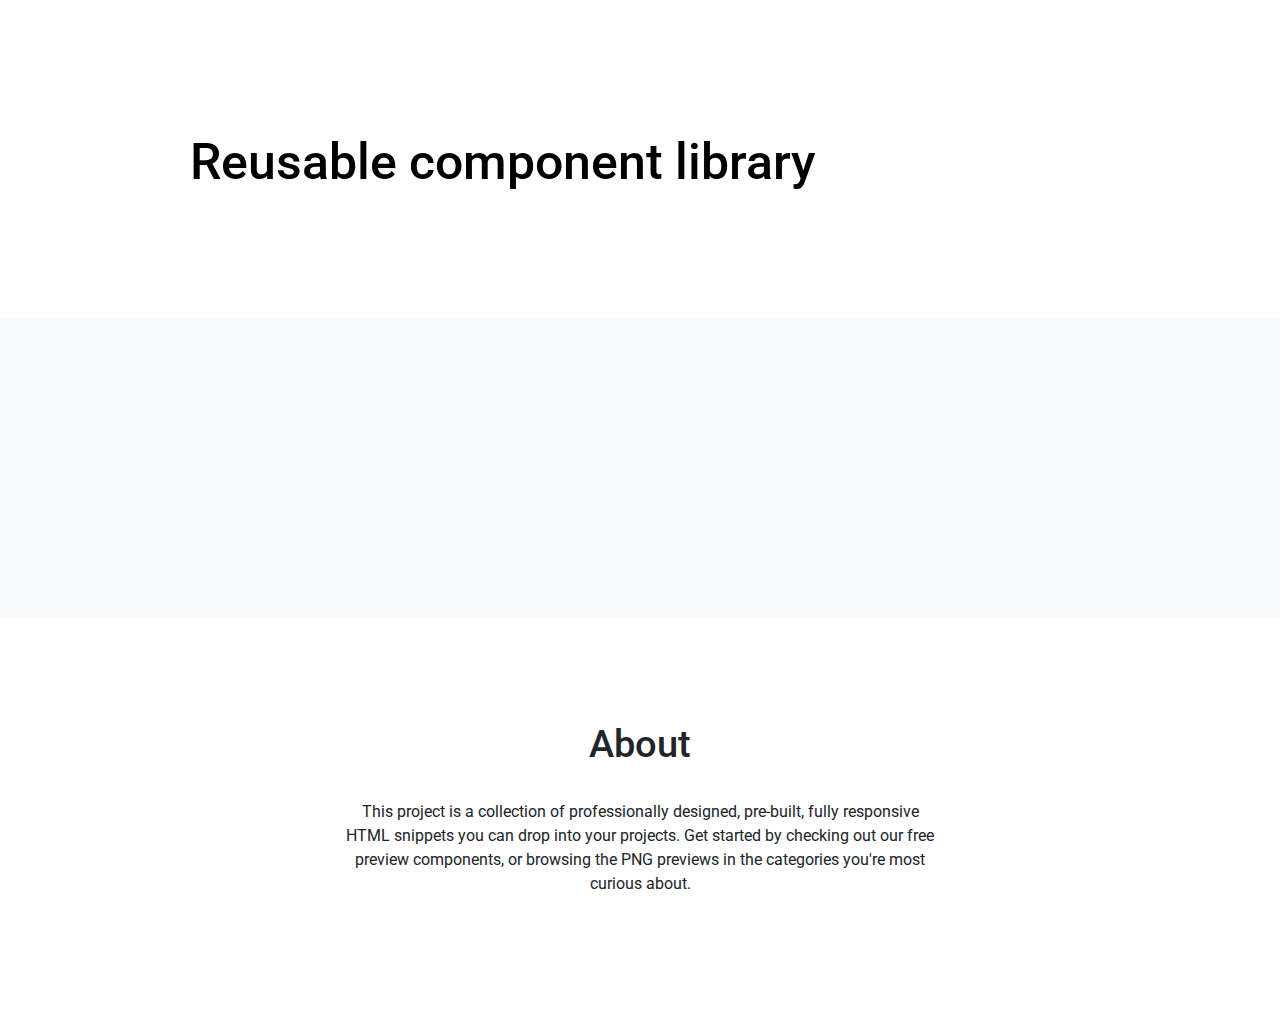
<file: index.html>
<!DOCTYPE html>
<!-- Главная страница -->
<html lang="ru">
  <head>
    <link rel="stylesheet" href="./assets/css/normalize.css" />
    <link rel="stylesheet" href="./assets/css/main.css" />
    <link rel="stylesheet" href="./components/header/header.css" />
    <link rel="stylesheet" href="./components/main/main.css" />
    <link rel="stylesheet" href="./components/preview/preview.css" />
    <link rel="stylesheet" href="./components/card/card.css" />
    <link rel="stylesheet" href="./components/footer/footer.css" />
  </head>
  <body>
    <div class="library">
      <header class="header">
        <h1 class="header__title">Reusable component library</h1>
      </header>
      <main class="main">
        <div class="preview">
          <div class="preview__box">
            <div class="preview__card"></div>
            <div class="preview__card"></div>
            <div class="preview__card"></div>
            <div class="preview__card"></div>
            <div class="preview__card"></div>
            <div class="preview__card"></div>
          </div>
        </div>
      </main>
      <footer class="footer">
        <h2 class="footer__title">About</h2>
        <p class="footer__description">
          This project is a collection of professionally designed, pre-built,
          fully responsive HTML snippets you can drop into your projects. Get
          started by checking out our free preview components, or browsing the
          PNG previews in the categories you're most curious about.
        </p>
      </footer>
    </div>
  </body>
</html>
</file>
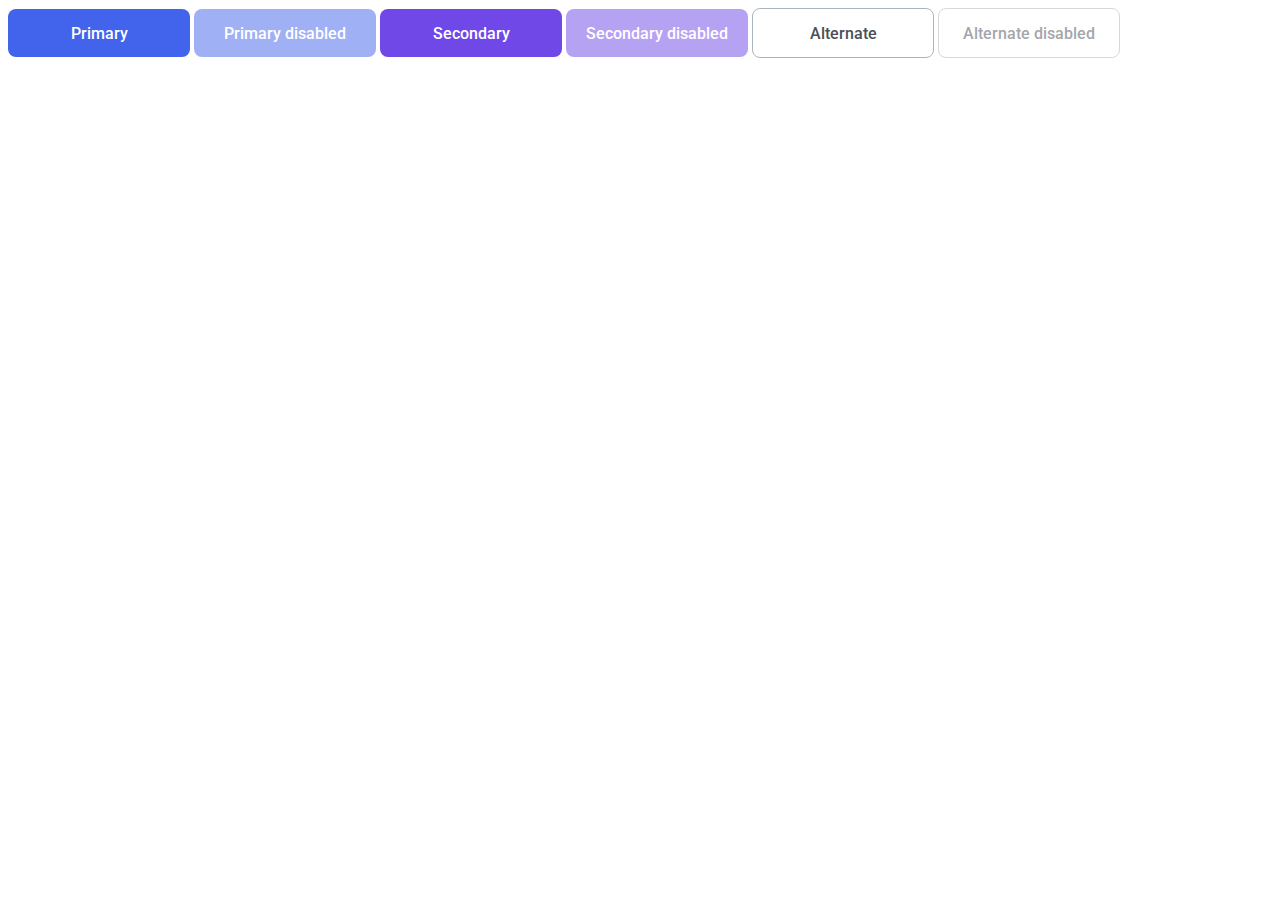
<file: 03-lection1/01-button/index.html>
<!DOCTYPE html>
<!-- Страница с кнопкой -->
<html lang="ru">
    <head>
        <link rel="stylesheet" href="../../assets/css/main.css">
        <link rel="stylesheet" href="./button.css">
    </head>
    <body>
        <button class="button button_primary">
            Primary
        </button>
        <button class="button button_primary" disabled>
            Primary disabled
        </button>
        <button class="button button_secondary">
            Secondary
        </button>
        <button class="button button_secondary" disabled>
            Secondary disabled
        </button>
        <button class="button button_alternate">
            Alternate
        </button>
        <button class="button button_alternate" disabled>
            Alternate disabled
        </button>
    </body>
</html>
</file>
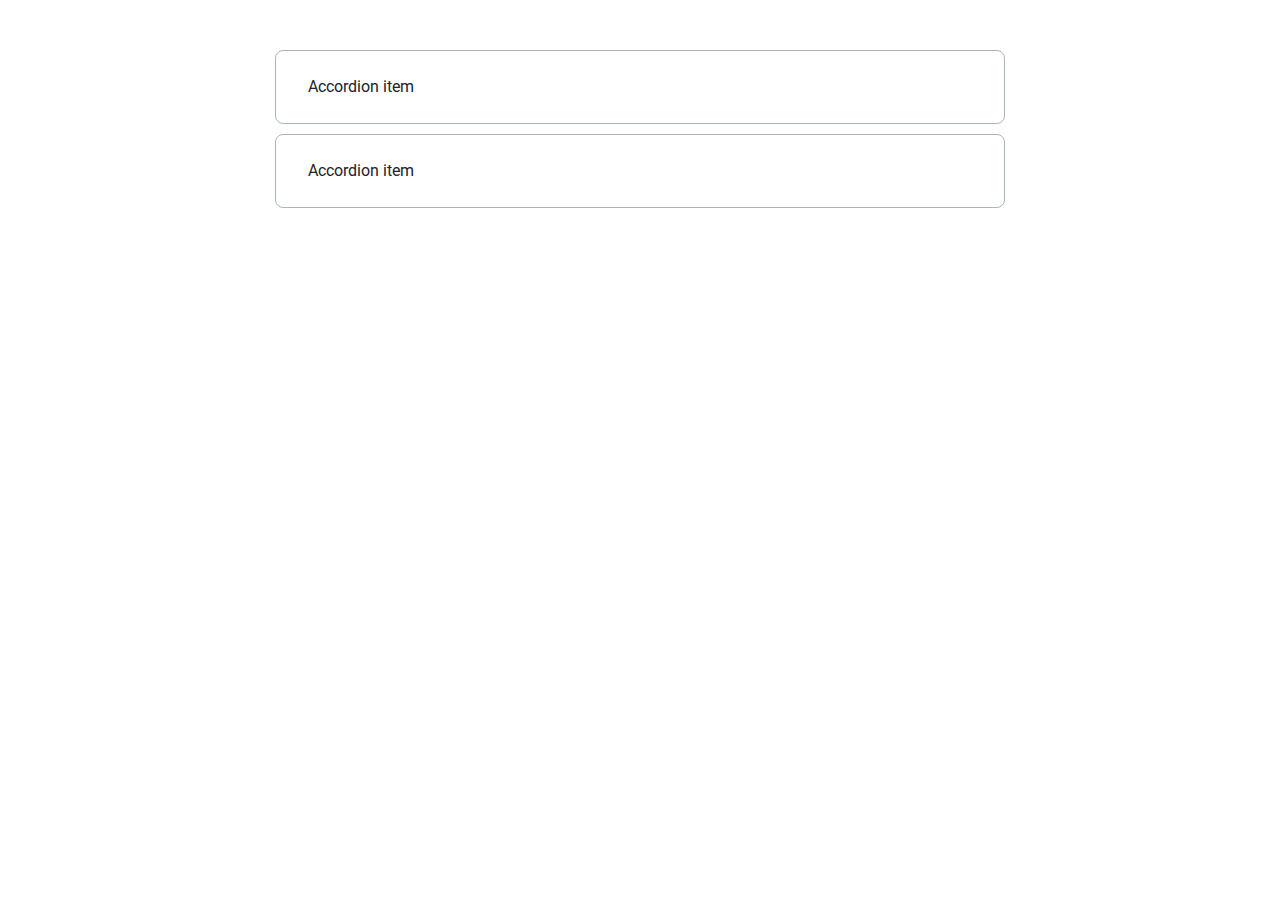
<file: 03-lection1/02-accordion/index.html>
<!DOCTYPE html>
<!-- Страница с аккордеоном -->
<html lang="ru">
  <head>
    <link rel="stylesheet" href="../../assets/css/main.css" />
    <link rel="stylesheet" href="../../assets/css/normalize.css" />
    <link rel="stylesheet" href="./accordion.css" />
    <style>
      .accordions {
        max-width: 730px;
        width: 100%;
        margin: 50px auto 0 auto;
      }
    </style>
  </head>
  <body>
    <div class="accordions">
      <details class="accordion">
        <summary class="accordion__title">Accordion item</summary>
        <p class="accordion__description">
          Lorem ipsum dolor sit amet consectetur adipisicing elit. Sit sapiente
          blanditiis placeat optio aspernatur temporibus rerum amet, quo
          voluptatum aperiam mollitia similique officiis perferendis sunt error
          repellat distinctio quaerat, dolorem in nihil, magnam inventore! Earum
          dolorem nisi doloremque modi rem facere dolorum cum recusandae, enim
          saepe culpa eaque autem? Ex, tempore, quod illo ea perferendis ab
          placeat atque nulla nam et eveniet totam eligendi id omnis neque
          aliquam voluptatum unde minima a iusto. Pariatur eum dolor dolores
          praesentium! Sint laudantium ad necessitatibus, consequatur adipisci,
          praesentium magni dolorum laborum nihil enim, nisi corrupti maiores
          expedita quis harum illo. Aliquam, veniam a incidunt aperiam ut
          ducimus, culpa quis libero tempore, cum eveniet recusandae. Quis,
          veritatis a distinctio sequi omnis voluptas eaque corporis.
        </p>
      </details>
      <details class="accordion">
        <summary class="accordion__title">Accordion item</summary>
        <p class="accordion__description">
          Lorem ipsum dolor sit amet consectetur adipisicing elit. Sit sapiente
          blanditiis placeat optio aspernatur temporibus rerum amet, quo
          voluptatum aperiam mollitia similique officiis perferendis sunt error
          repellat distinctio quaerat, dolorem in nihil, magnam inventore! Earum
          dolorem nisi doloremque modi rem facere dolorum cum recusandae, enim
          saepe culpa eaque autem? Ex, tempore, quod illo ea perferendis ab
          placeat atque nulla nam et eveniet totam eligendi id omnis neque
          aliquam voluptatum unde minima a iusto. Pariatur eum dolor dolores
          praesentium! Sint laudantium ad necessitatibus, consequatur adipisci,
          praesentium magni dolorum laborum nihil enim, nisi corrupti maiores
          expedita quis harum illo. Aliquam, veniam a incidunt aperiam ut
          ducimus, culpa quis libero tempore, cum eveniet recusandae. Quis,
          veritatis a distinctio sequi omnis voluptas eaque corporis.
        </p>
      </details>
    </div>
  </body>
</html>
</file>
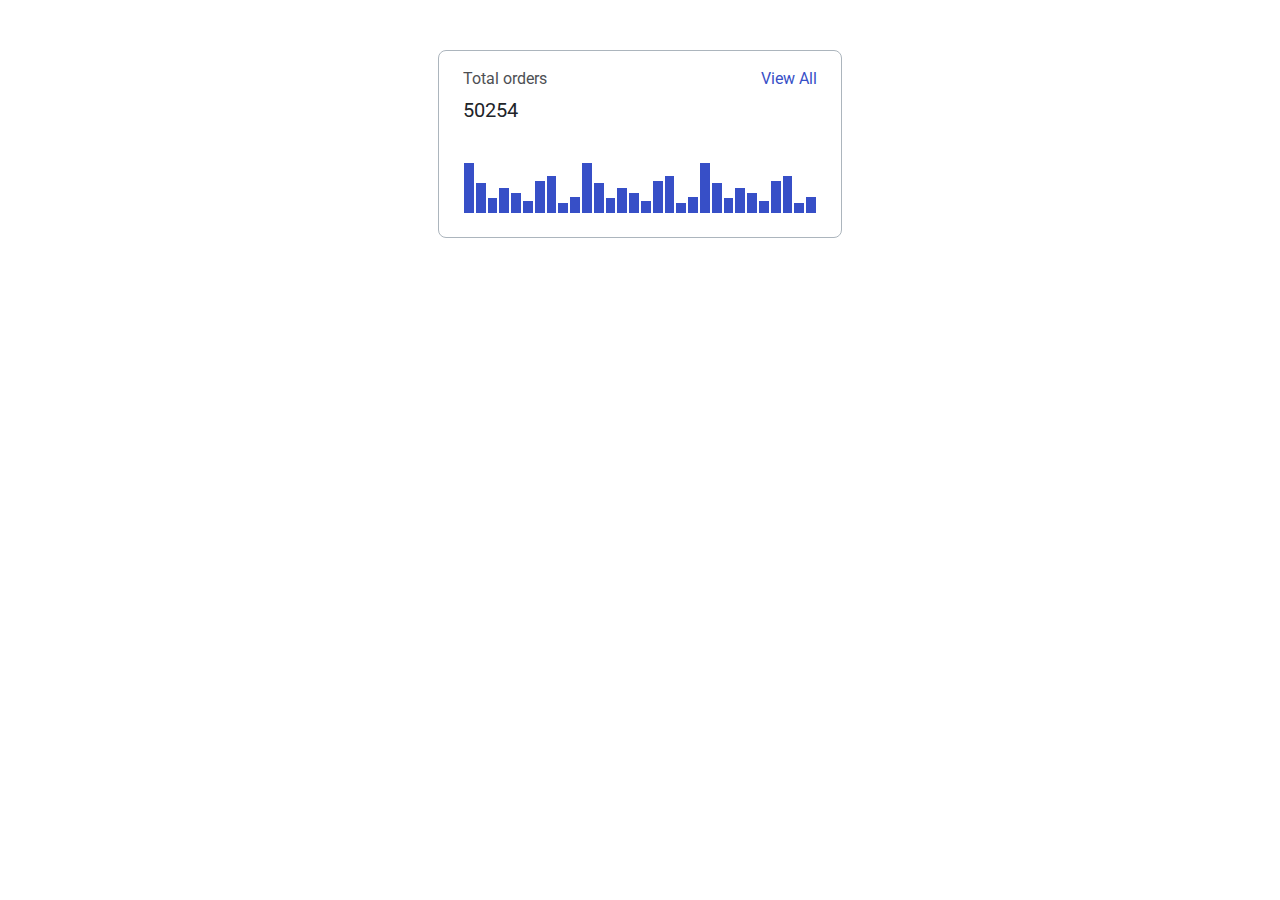
<file: 04-lection2/01-histogram/index.html>
<!DOCTYPE html>
<!-- Страница с гистограммой -->
<html lang="ru">
  <head>
    <link rel="stylesheet" href="../../assets/css/main.css" />
    <link rel="stylesheet" href="./histogram.css" />
  </head>
  <body>
    <div class="card">
      <div class="histogram histogram_card">
        <div class="histogram__head">
          <div class="orders-count">
            <p class="histogram__order-count-title">Total orders</p>
            <p class="histogram__order-count-amount">50254</p>
          </div>
          <div class="link">
            <a href="#" class="histogram__link">View All</a>
          </div>
        </div>
        <div class="histogram__chart">
          <div class="histogram__chart-item" style="height: 100%"></div>
          <div class="histogram__chart-item" style="height: 60%"></div>
          <div class="histogram__chart-item" style="height: 30%"></div>
          <div class="histogram__chart-item" style="height: 50%"></div>
          <div class="histogram__chart-item" style="height: 40%"></div>
          <div class="histogram__chart-item" style="height: 25%"></div>
          <div class="histogram__chart-item" style="height: 65%"></div>
          <div class="histogram__chart-item" style="height: 75%"></div>
          <div class="histogram__chart-item" style="height: 20%"></div>
          <div class="histogram__chart-item" style="height: 32%"></div>
          <div class="histogram__chart-item" style="height: 100%"></div>
          <div class="histogram__chart-item" style="height: 60%"></div>
          <div class="histogram__chart-item" style="height: 30%"></div>
          <div class="histogram__chart-item" style="height: 50%"></div>
          <div class="histogram__chart-item" style="height: 40%"></div>
          <div class="histogram__chart-item" style="height: 25%"></div>
          <div class="histogram__chart-item" style="height: 65%"></div>
          <div class="histogram__chart-item" style="height: 75%"></div>
          <div class="histogram__chart-item" style="height: 20%"></div>
          <div class="histogram__chart-item" style="height: 32%"></div>
          <div class="histogram__chart-item" style="height: 100%"></div>
          <div class="histogram__chart-item" style="height: 60%"></div>
          <div class="histogram__chart-item" style="height: 30%"></div>
          <div class="histogram__chart-item" style="height: 50%"></div>
          <div class="histogram__chart-item" style="height: 40%"></div>
          <div class="histogram__chart-item" style="height: 25%"></div>
          <div class="histogram__chart-item" style="height: 65%"></div>
          <div class="histogram__chart-item" style="height: 75%"></div>
          <div class="histogram__chart-item" style="height: 20%"></div>
          <div class="histogram__chart-item" style="height: 32%"></div>
        </div>
      </div>
    </div>
  </body>
</html>
</file>
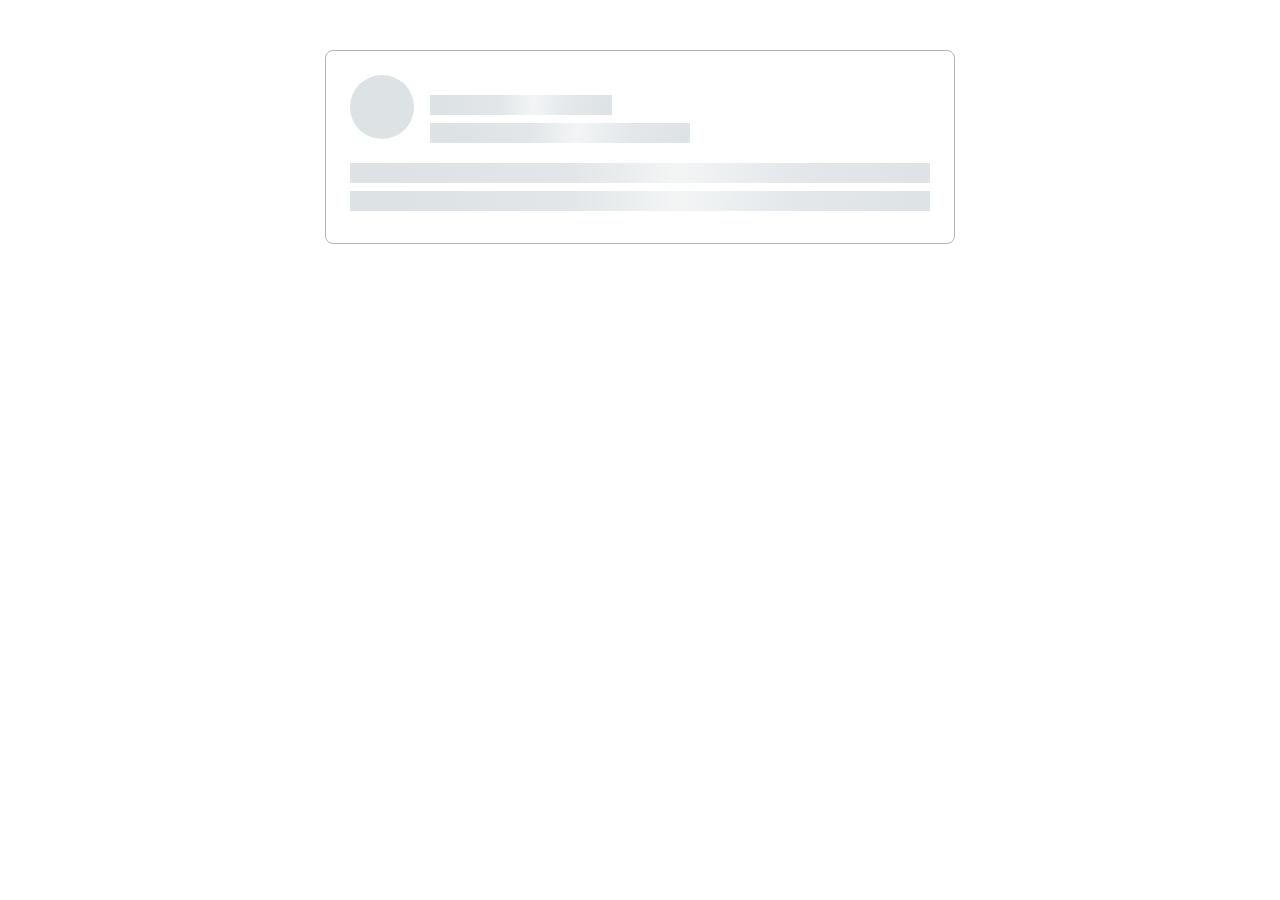
<file: 04-lection2/02-skeleton/index.html>
<!DOCTYPE html>
<!-- Страница со скелетоном -->
<html lang="ru">
  <head>
    <link rel="stylesheet" href="../../assets/css/main.css" />
    <link rel="stylesheet" href="../../assets/css/normalize.css" />
    <link rel="stylesheet" href="./skeleton.css" />
  </head>
  <body>
    <div class="card">
      <div class="skeleton skeleton_preview">
        <div class="skeleton__head">
          <div class="skeleton__avatar"></div>
          <div class="skeleton__description">
            <div class="skeleton__row skeleton__row-name"></div>
            <div class="skeleton__row skeleton__row-desc"></div>
          </div>
        </div>
        <div class="skeleton__content">
          <div class="skeleton__row skeleton__row-line"></div>
          <div class="skeleton__row skeleton__row-line"></div>
        </div>
      </div>
    </div>
  </body>
</html>
</file>
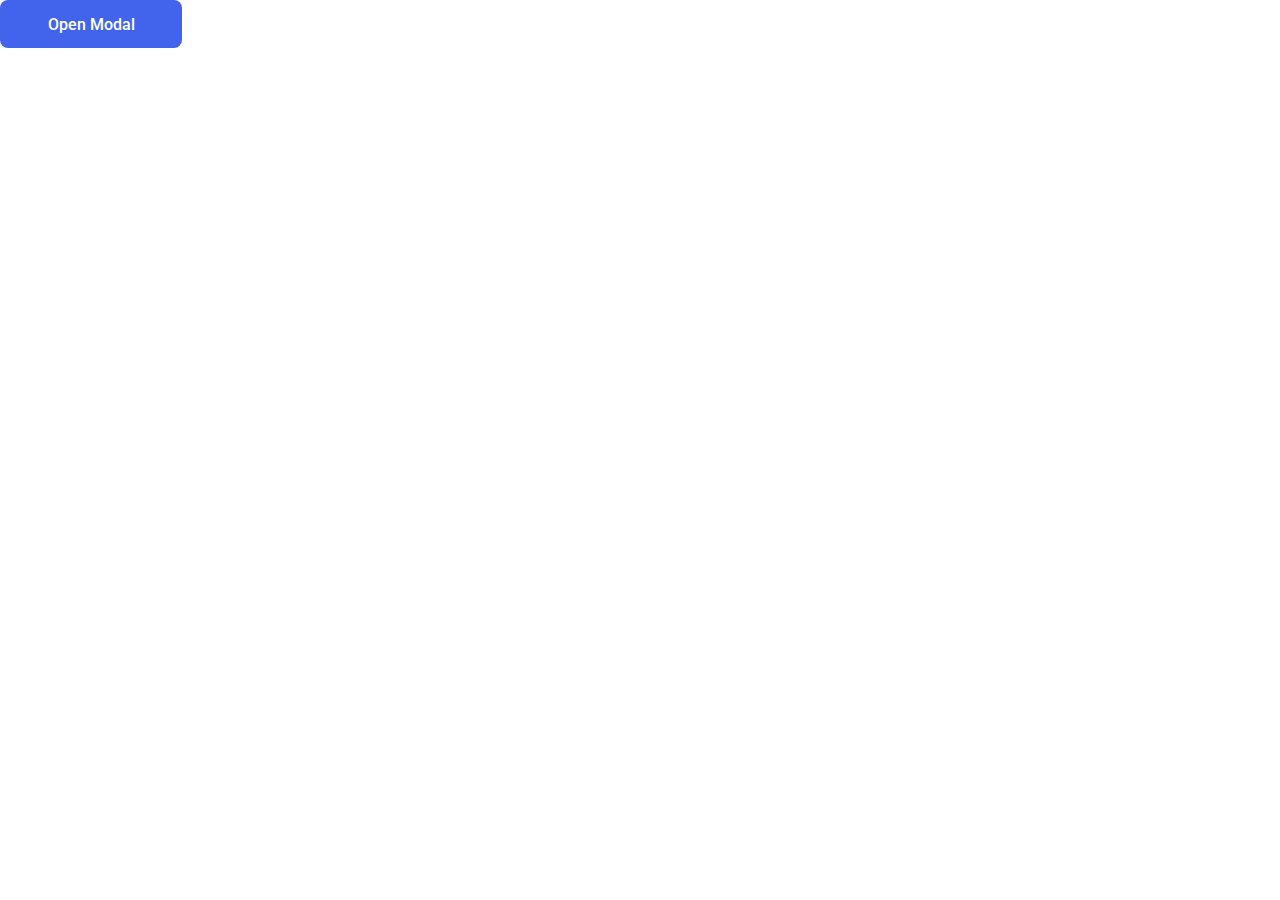
<file: 05-lection3/02-modal/index.html>
<!DOCTYPE html>
<!-- Страница с модалкой -->
<html lang="ru">
  <head>
    <link rel="stylesheet" href="../../assets/css/main.css" />
    <link rel="stylesheet" href="../../03-lection1/01-button/button.css" />
    <link rel="stylesheet" href="./modal.css" />
    <link rel="stylesheet" href="../../assets/css/normalize.css" />
    <title>Modal</title>
  </head>
  <body>
    <div class="modal">
      <button class="button button_primary" id="modal-open">Open Modal</button>
      <div class="modal-window" id="modal">
        <div class="modal-window__wrapper">
          <div class="modal-window__content">
            <button class="modal-window__close" id="modal-close">
              <svg
                width="16"
                height="16"
                viewBox="0 0 16 16"
                fill="none"
                xmlns="http://www.w3.org/2000/svg"
              >
                <path
                  fill-rule="evenodd"
                  clip-rule="evenodd"
                  d="M12.4714 3.52861C12.7318 3.78896 12.7318 4.21107 12.4714 4.47141L4.47141 12.4714C4.21107 12.7318 3.78896 12.7318 3.52861 12.4714C3.26826 12.2111 3.26826 11.789 3.52861 11.5286L11.5286 3.52861C11.789 3.26826 12.2111 3.26826 12.4714 3.52861Z"
                  fill="#495057"
                />
                <path
                  fill-rule="evenodd"
                  clip-rule="evenodd"
                  d="M3.52861 3.52861C3.78896 3.26826 4.21107 3.26826 4.47141 3.52861L12.4714 11.5286C12.7318 11.789 12.7318 12.2111 12.4714 12.4714C12.2111 12.7318 11.789 12.7318 11.5286 12.4714L3.52861 4.47141C3.26826 4.21107 3.26826 3.78896 3.52861 3.52861Z"
                  fill="#495057"
                />
              </svg>
            </button>
            <p class="modal-window__title">Modal title</p>
            <p class="modal-window__description">
              Amet minim mollit non deserunt ullamco est sit aliqua dolor do
              amet sint. Velit officia consequat duis enim velit mollit.
              Exercitation veniam consequat sunt nostrud amet. Amet minim mollit
              non deserunt ullamco est sit aliqua dolor do amet sint. Velit
              officia consequat duis enim velit mollit. Exercitation veniam
              consequat sunt nostrud amet.
            </p>
          </div>
        </div>
      </div>
    </div>
  </body>
  <script src="./index.js"></script>
</html>
</file>
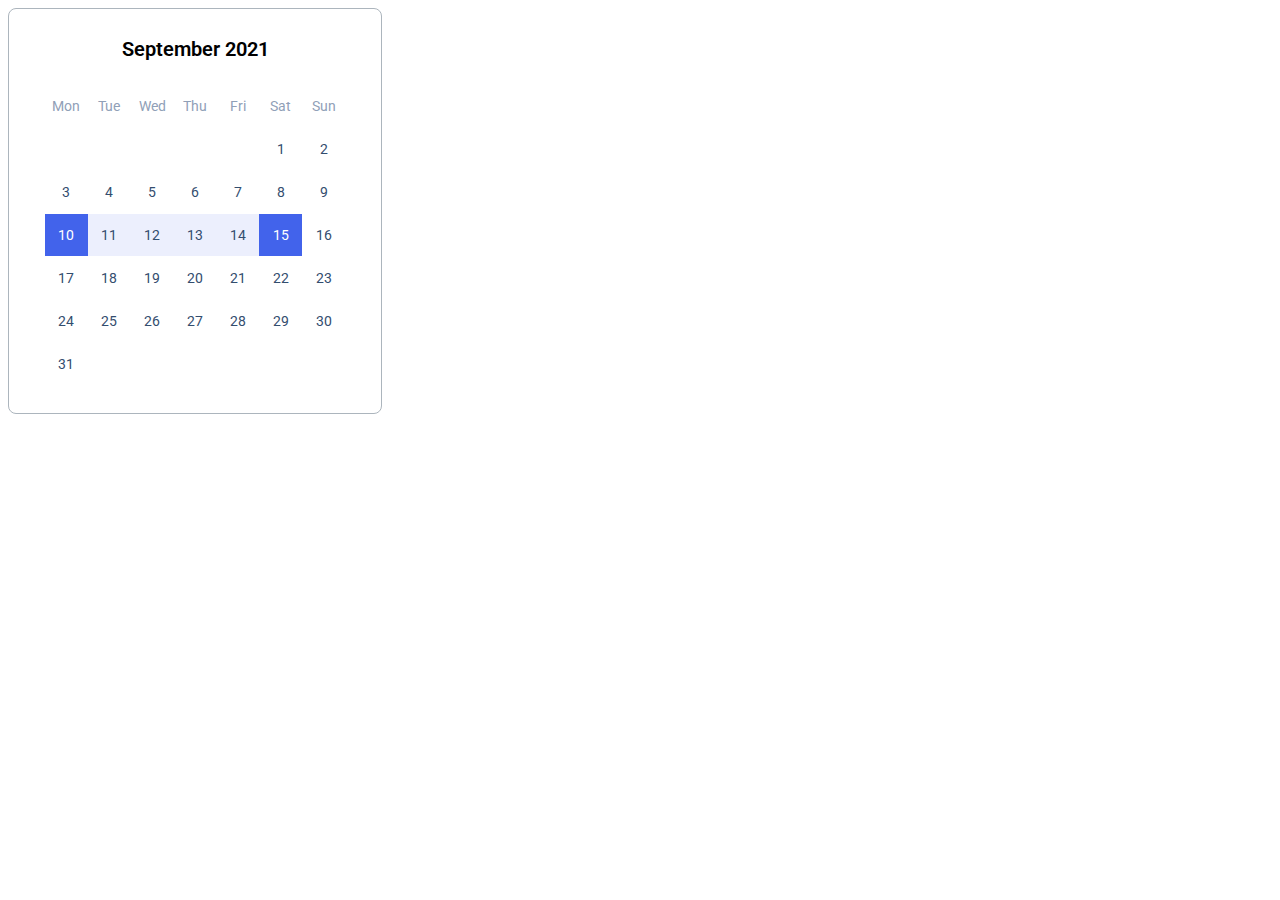
<file: 05-lection3/03-calendar/index.html>
<!DOCTYPE html>
<!-- Страница с календарем -->
<html lang="ru">
  <head>
    <link rel="stylesheet" href="../../assets/css/main.css" />
    <link rel="stylesheet" href="./calendar.css" />
    <title>Calendar</title>
  </head>
  <body>
    <div class="calendar">
      <div class="calendar__title">September 2021</div>
      <div class="calendar__wrapper">
        <div class="calendar__content">
          <div class="day calendar__item calendar__item_day">Mon</div>
          <div class="day calendar__item calendar__item_day">Tue</div>
          <div class="day calendar__item calendar__item_day">Wed</div>
          <div class="day calendar__item calendar__item_day">Thu</div>
          <div class="day calendar__item calendar__item_day">Fri</div>
          <div class="day calendar__item calendar__item_day">Sat</div>
          <div class="day calendar__item calendar__item_day">Sun</div>
          <div class="day calendar__item calendar__item_number"></div>
          <div class="day calendar__item calendar__item_number"></div>
          <div class="day calendar__item calendar__item_number"></div>
          <div class="day calendar__item calendar__item_number"></div>
          <div class="day calendar__item calendar__item_number"></div>
          <div class="day calendar__item calendar__item_number">1</div>
          <div class="day calendar__item calendar__item_number">2</div>
          <div class="day calendar__item calendar__item_number">3</div>
          <div class="day calendar__item calendar__item_number">4</div>
          <div class="day calendar__item calendar__item_number">5</div>
          <div class="day calendar__item calendar__item_number">6</div>
          <div class="day calendar__item calendar__item_number">7</div>
          <div class="day calendar__item calendar__item_number">8</div>
          <div class="day calendar__item calendar__item_number">9</div>
          <div
            class="
              day
              calendar__item calendar__item_number calendar__item_selected
            "
          >
            10
          </div>
          <div
            class="calendar__item calendar__item_number calendar__item_range"
          >
            11
          </div>
          <div
            class="calendar__item calendar__item_number calendar__item_range"
          >
            12
          </div>
          <div
            class="calendar__item calendar__item_number calendar__item_range"
          >
            13
          </div>
          <div
            class="
              day
              calendar__item calendar__item_number calendar__item_range
            "
          >
            14
          </div>
          <div
            class="
              day
              calendar__item calendar__item_number calendar__item_selected
            "
          >
            15
          </div>
          <div class="day calendar__item calendar__item_number">16</div>
          <div class="day calendar__item calendar__item_number">17</div>
          <div class="day calendar__item calendar__item_number">18</div>
          <div class="day calendar__item calendar__item_number">19</div>
          <div class="day calendar__item calendar__item_number">20</div>
          <div class="day calendar__item calendar__item_number">21</div>
          <div class="day calendar__item calendar__item_number">22</div>
          <div class="day calendar__item calendar__item_number">23</div>
          <div class="day calendar__item calendar__item_number">24</div>
          <div class="day calendar__item calendar__item_number">25</div>
          <div class="day calendar__item calendar__item_number">26</div>
          <div class="day calendar__item calendar__item_number">27</div>
          <div class="day calendar__item calendar__item_number">28</div>
          <div class="day calendar__item calendar__item_number">29</div>
          <div class="day calendar__item calendar__item_number">30</div>
          <div class="day calendar__item calendar__item_number">31</div>
          <div class="day calendar__item calendar__item_number"></div>
          <div class="day calendar__item calendar__item_number"></div>
          <div class="day calendar__item calendar__item_number"></div>
          <div class="day calendar__item calendar__item_number"></div>
          <div class="day calendar__item calendar__item_number"></div>
          <div class="day calendar__item calendar__item_number"></div>
        </div>
      </div>
    </div>
  </body>
</html>
</file>
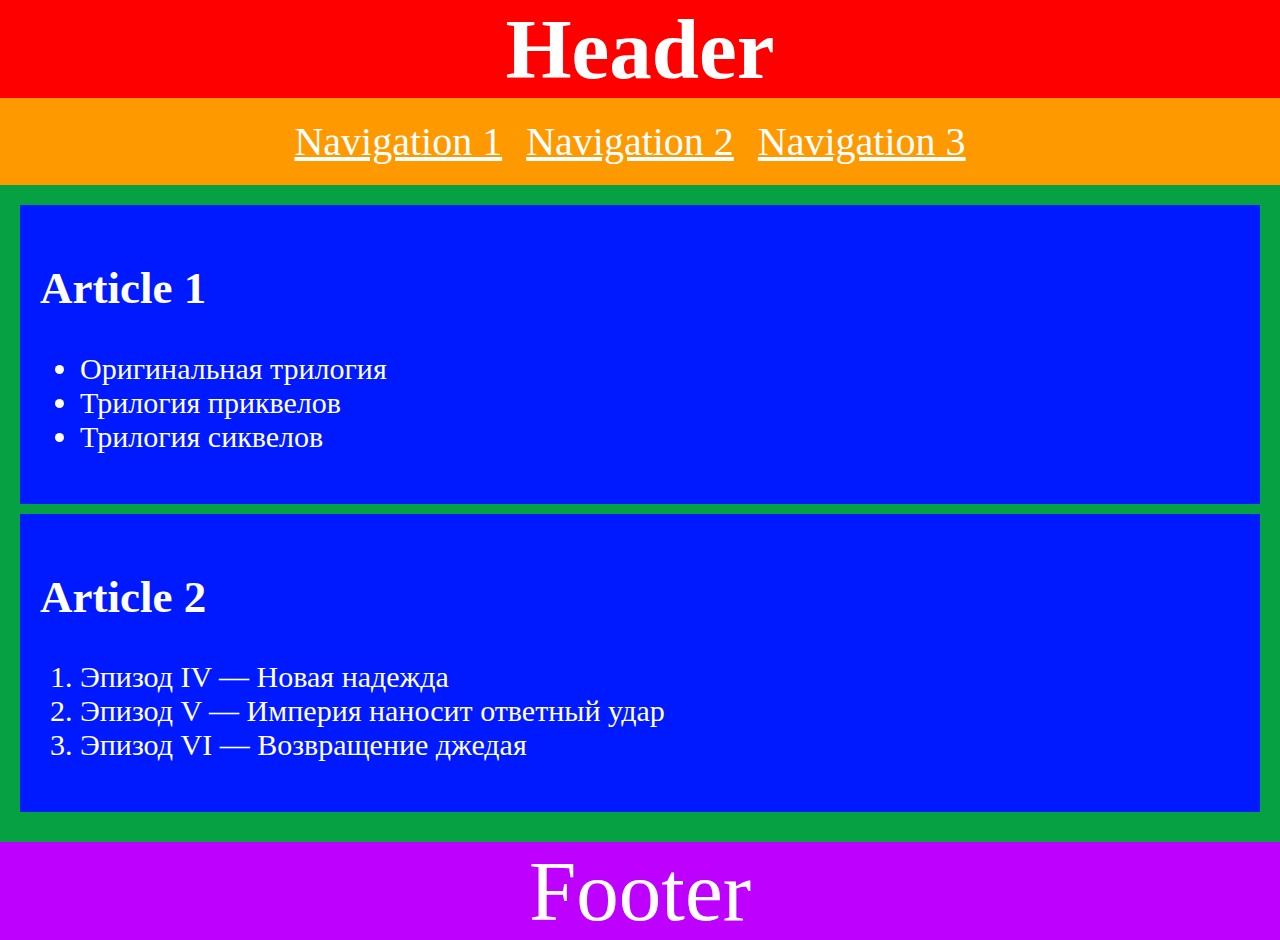
<file: 02-dz0/01-semantic-mockup/solution.html>
<!DOCTYPE html>
<html lang="ru">
  <head>
    <meta charset="utf-8">
    <title>Семантическая разметка страницы</title>
    <style>
      body {
        color: white;
        margin: 0;
      }

      .header {
        background: #FF0000;
        text-align: center;
      }

      .title {
        font-size: 85px;
        margin: 0;
      }

      .navigation {
        background: #FF9900;
        padding: 20px;
      }

      .link {
        font-size: 40px;
        color: white;
        margin-right: 20px;
      }

      .main {
        background: #05A143;
        padding: 20px;
      }

      .article {
        background: #001AFF;
        padding: 20px;
        font-size: 30px;
        margin-bottom: 10px;
      }

      .footer {
        background: #BD00FF;
        text-align: center;
        font-size: 85px;
      }
    </style>
  </head>
  <body>
    <header class="header">
      <h1 class="title">Header</h1>
      <nav class="navigation">
        <a class="link" href="#">Navigation 1</a>
        <a class="link" href="#">Navigation 2</a>
        <a class="link" href="#">Navigation 3</a>
      </nav>
    </header>
    <main class="main">
      <article class="article">
        <h2>Article 1</h2>
        <ul>
          <li>Оригинальная трилогия</li>
          <li>Трилогия приквелов</li>
          <li>Трилогия сиквелов</li>
        </ul>
      </article>
      <article class="article">
        <h2>Article 2</h2>
        <ol>
          <li>Эпизод IV — Новая надежда</li>
          <li>Эпизод V — Империя наносит ответный удар	</li>
          <li>Эпизод VI — Возвращение джедая</li>
        </ol>
      </article>
    </main>
    <footer class="footer">Footer</footer>
  </body>
</html>
</file>
<file: assets/css/main.css>
@import '../fonts/fonts.css';

:root {
  --white: #ffffff;
  --black: #212429;
  --pink: #f784ad;
  --purple: #7048e8;
  --blue: #374fc7;
  --red: #f03d3e;
  --grey-1: #f8f9fa;
  --grey-2: #dde2e5;
  --grey-3: #acb5bd;
  --grey-4: #495057;

  --error: var(--red);
  --success: var(--blue);

  --primary: var(--blue);
  --secondary: var(--purple);

  --primary-hover: #2342c0;
  --secondary-hover: #5028c6;

  --primary-disabled: #4263eb;
  --secondary-disabled: #7048e8;

  --grey-text: #90a0b7;
  --blue-dark: #334d6e;
}

* {
  font-family: 'Roboto', sans-serif;
}

body {
  padding: 0;
  height: 100%;
  box-sizing: border-box;
}

.library {
  display: flex;
  flex-direction: column;
  height: 100%;
}

p {
  margin: 0;
}
</file>
<file: components/header/header.css>
.header__title {
  font-weight: 500;
  font-size: 50px;
  line-height: 64px;
  padding: 96px 0 90px 190px;
}
</file>
<file: components/main/main.css>
.main {
  background-color: var(--grey-1);
  flex-grow: 1;
}
</file>
<file: components/preview/preview.css>
.preview {
  padding: 70px 0 200px 0;
}

.preview__box {
  display: flex;
  flex-wrap: wrap;
  justify-content: space-between;
  max-width: 1110px;
  width: 100%;
  margin: 0 auto;
}
</file>
<file: components/card/card.css>
.preview__card {
  width: calc(33% - 15px);
  box-shadow: 0px 2px 4px rgba(33, 36, 41, 0.05);
  border-radius: 12px;
  background-color: var(--white);
}

.preview__card:nth-child(-n + 3) {
  margin-bottom: 30px;
}
</file>
<file: components/footer/footer.css>
.footer__title {
  font-weight: 500;
  font-size: 38px;
  line-height: 48px;
  color: var(--black);
  text-align: center;
  padding-top: 71px;
  margin-bottom: 32px;
}

.footer__description {
  font-size: 16px;
  line-height: 24px;
  color: var(--black);
  text-align: center;
  max-width: 600px;
  width: 100%;
  margin: 0 auto 136px auto;
}
</file>
<file: 03-lection1/01-button/button.css>
/* Стилизация кнопки */

.button {
    border: none;
    outline: none;

    display: inline-block;
    border-radius: 8px;
    padding: 15px 20px 14px;
    text-align: center;
    font-size: 16px;
    line-height: 19px;
    font-weight: 500;
    cursor: pointer;
    min-width: 182px;
}

.button:disabled {
    opacity: 0.5;
    cursor: default;
}

/* Primary */

.button_primary {
    background: #4263EB;
    color: #FFFFFF;

    transition: opacity 200ms ease-in-out, background 200ms ease-in-out;
}

.button_primary:hover {
    background: #2342C0;
}

/* Возвращаем цвет на такой же, какой был у primary */
.button_primary:hover:disabled {
    background: #4263EB;
}

/* Secondary */

.button_secondary {
    background: #7048E8;
    color: #FFFFFF;

    transition: opacity 200ms ease-in-out, background 200ms ease-in-out;
}

/* Альтернатива возвращению цвета */
.button_secondary:hover:not(:disabled) {
    background: #5028C6;
}

/* Alternate */

.button_alternate {
    border: 1px solid #ACB5BD;
    background: transparent;
    color: #495057;

    transition: border-color 0.2s ease-in-out;
}

/* Альтернатива возвращению цвета */
.button_alternate:hover:not(:disabled) {
    border-color: #212429;
}
</file>
<file: 03-lection1/02-accordion/accordion.css>
/* Стилизация аккордеона */
.accordion {
  box-sizing: border-box;
  border: 1px solid var(--grey-3);
  border-radius: 8px;
  padding: 24px 32px;
  transition: 0.3s;
  position: relative;
  cursor: pointer;
}

.accordion:after {
  content: '';
  position: absolute;
  width: 32px;
  height: 32px;
  background: url('https://www.iconninja.com/files/76/1015/692/back-arrow-icon.svg')
    center/100% no-repeat;
  right: 28px;
  top: 20px;
  transform: rotate(270deg);
  transition: 0.3s;
}

.accordion[open]:after {
  transform: rotate(90deg);
}

.accordion:not(:last-child) {
  margin-bottom: 10px;
}

.accordion__title {
  font-size: 16px;
  line-height: 24px;
  color: var(--black);
  display: block;
  outline: none;
}

.accordion__title::-webkit-details-marker {
  display: none;
}

.accordion__description {
  margin: 16px 0 0 0;
  font-size: 16px;
  line-height: 24px;
  color: var(--grey-4);
}
</file>
<file: 04-lection2/01-histogram/histogram.css>
.histogram_card {
  margin: 50px auto 0 auto;
}

.histogram {
  max-width: 354px;
  width: 100%;
  border: 1px solid var(--grey-3);
  border-radius: 8px;
  padding: 16px 24px 24px 24px;
  display: flex;
  flex-direction: column;
  justify-content: space-between;
}

.histogram__head {
  display: flex;
  justify-content: space-between;
}

.histogram__order-count-title {
  font-size: 16px;
  line-height: 24px;
  color: var(--black);
  margin-bottom: 6px;
  opacity: 0.8;
}

.histogram__order-count-amount {
  font-size: 20px;
  line-height: 26px;
  color: var(--black);
}

.histogram__link {
  font-size: 16px;
  line-height: 24px;
  color: var(--blue);
  transition: 0.3s color ease-in-out;
  text-decoration: none;
}

.histogram__link:hover {
  color: var(--purple);
}

.histogram__chart {
  display: flex;
  align-items: baseline;
  justify-content: space-between;
  height: 50px;
  margin-top: 40px;
}

.histogram__chart-item {
  background-color: var(--blue);
  flex: 1 1 auto;
  margin: 0 1px;
}
</file>
<file: 04-lection2/02-skeleton/skeleton.css>
.skeleton_preview {
  margin: 50px auto 0 auto;
}

.skeleton {
  max-width: 580px;
  width: 100%;
  border: 1px solid var(--grey-3);
  border-radius: 8px;
  padding: 24px 24px 32px 24px;
}

.skeleton__head {
  display: flex;
  align-items: center;
}

.skeleton__avatar {
  width: 64px;
  height: 64px;
  border-radius: 50%;
  background-color: var(--grey-2);
  margin-bottom: 24px;
}

.skeleton__avatar {
  margin-right: 16px;
}

.skeleton__row {
  background: linear-gradient(
    92.51deg,
    #dde2e5 6.44%,
    #e2e6e8 38.47%,
    #f3f5f5 56.48%,
    #e3e7ea 77.5%,
    #dde2e5 102.52%
  );
  height: 20px;
}

.skeleton__description {
  max-width: 260px;
  width: 100%;
}

.skeleton__row-name {
  width: 70%;
  margin-bottom: 8px;
}

.skeleton__row-desc {
  width: 100%;
}

.skeleton__row-line:not(:last-child) {
  margin-bottom: 8px;
}
</file>
<file: 05-lection3/02-modal/modal.css>
.modal-window {
  background: rgba(196, 196, 196, 0.9);
  position: fixed;
  top: 0;
  width: 100%;
  height: 100%;
  display: none;
}

.modal-window__wrapper {
  background-color: var(--white);
  position: absolute;
  top: 50%;
  left: 50%;
  transform: translate(-50%, -50%);
  max-width: 430px;
  width: 100%;
  height: auto;
  border-radius: 10px;
}

.modal-window__content {
  position: relative;
  padding: 30px 40px;
}

.modal-window__close {
  position: absolute;
  right: 12px;
  top: 12px;
  background-color: transparent;
  border: 0;
  cursor: pointer;
  padding: 0;
  width: 16px;
  height: 16px;
  transition: opacity 0.3s ease-in-out;
  opacity: 0.5;
}

.modal-window__close:hover {
  opacity: 1;
}

.modal-window__title {
  font-weight: 600;
  font-size: 20px;
  line-height: 24px;
  color: var(--blue-dark);
  margin-bottom: 14px;
}

.modal-window__description {
  font-size: 16px;
  line-height: 24px;
  color: var(--grey-4);
}
</file>
<file: 05-lection3/03-calendar/calendar.css>
.calendar {
  border: 1px solid var(--grey-3);
  border-radius: 8px;
  padding: 28px 36px;
  width: 100%;
  max-width: 300px;
}

.calendar__title {
  font-weight: 600;
  font-size: 20px;
  line-height: 24px;
  text-align: center;
  margin-bottom: 24px;
}

.calendar__wrapper {
  position: relative;
  padding-bottom: 100%;
}

.calendar__content {
  display: grid;
  grid-template-columns: repeat(7, 1fr);
  position: absolute;
  height: 100%;
  width: 100%;
  top: 0;
  left: 0;
}

.calendar__item {
  display: flex;
  justify-content: center;
  align-items: center;
  font-size: 14px;
  line-height: 20px;
}

.calendar__item_day {
  color: var(--grey-text);
}

.calendar__item_number {
  color: var(--blue-dark);
  transition: all 0.3s ease-in-out;
  cursor: pointer;
}

.calendar__item_number:hover {
  background-color: rgba(160, 177, 245, 0.2);
  color: var(--blue-dark);
}

.calendar__item_selected {
  background-color: var(--primary-disabled);
  color: var(--white);
}

.calendar__item_range {
  background-color: rgba(160, 177, 245, 0.2);
  color: var(--blue-dark);
}
</file>
